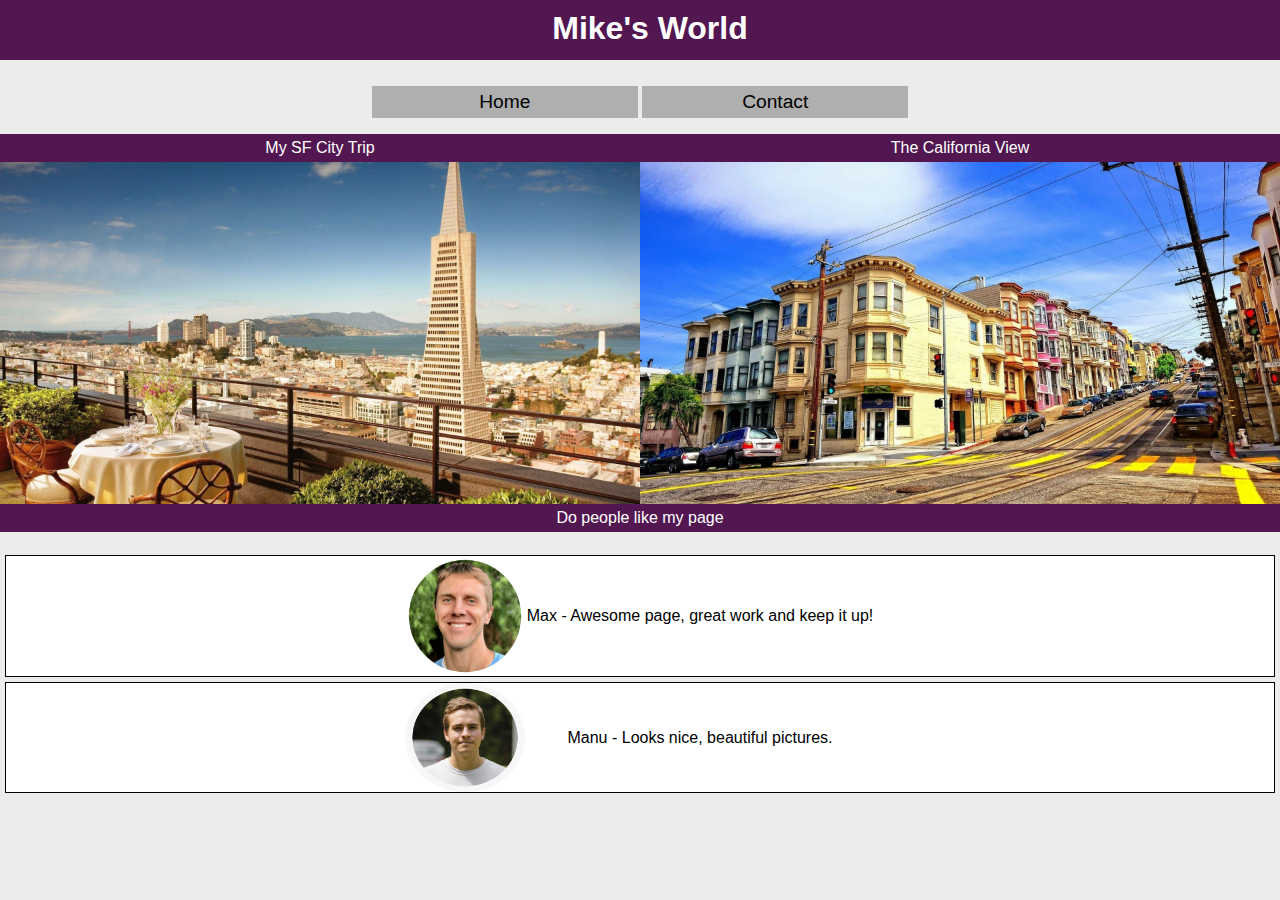
<file: index.html>
<!DOCTYPE html>
<html lang="en">
<head>
    <meta charset="UTF-8">
    <meta name="viewport" content="width=device-width, initial-scale=1.0">
    <title>Mike's World</title>
    <link rel="shortcut icon" href="images/favicon.png">
    <link rel="stylesheet" href="style.css">
    <link rel="preconnect" href="https://fonts.googleapis.com">
    <link rel="preconnect" href="https://fonts.gstatic.com" crossorigin>
</head>
<body>
    <div class="backdrop"></div>
    <div class="modal">
        <h1>Get in Touch</h1>
        <p>Contact me to find out more about my exciting trips!</p>
        <a href="contact/index.html"><button>Contact</button></a>
    </div>
    <header class="fixed-bar">
        <h1 class="page-title"><a href="#">Mike's World</a></h1>
    </header>
    <nav>
        <ul class="navigation">
            <li><a href="#">Home</a></li>
            <li><a href="contact/index.html">Contact</a></li>
        </ul>
    </nav>
    <main>
        <div class="trip-text">
            <p>My SF City Trip</p>
            <p>The California View</p>
        </div>
        <section>
            <div class="trip-images">
                <img class="trip-image" src="./images/image1.jpg" alt="Image of SanFrancisco city">
                <img class="trip-image" src="./images/image2.jpg" alt="Image of California city view">
            </div>
            <p class="feedback">Do people like my page</p>
        </section>
    </main>
    <footer>
        <article>
            <div class="review-clients">
                <img src="images/MaxImage.png" alt="Image of Max">
                <p>Max - Awesome page, great work and keep it up!</p>
            </div>
            <div class="review-clients">
                <img src="images/ManuImage.png" alt="Image of Manu">
                <p>Manu - Looks nice, beautiful pictures.</p>
            </div>
        </article>
    </footer>

    <script src="app.js"></script>
</body>
</html>
</file>
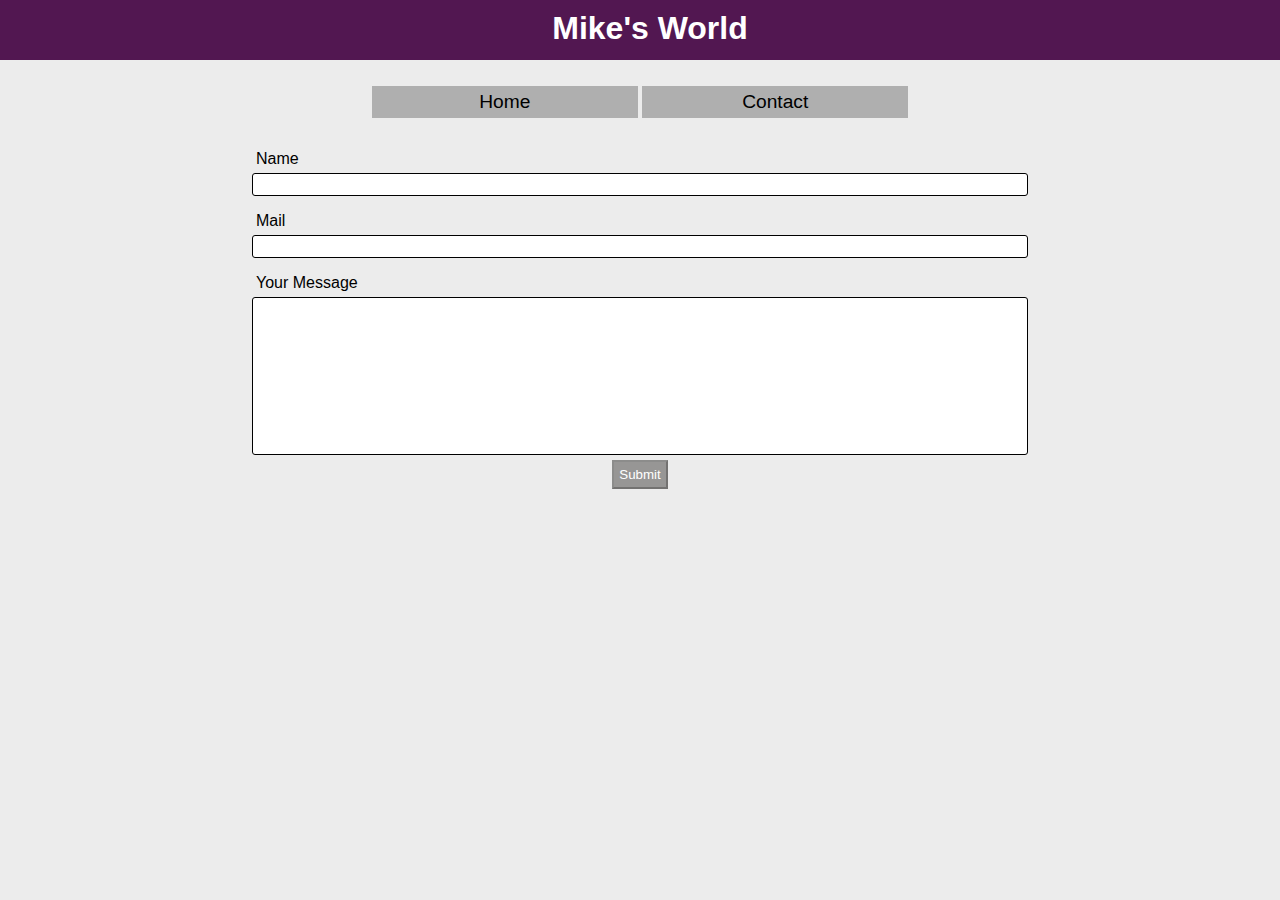
<file: contact/index.html>
<!DOCTYPE html>
<html lang="en">
<head>
    <meta charset="UTF-8">
    <meta name="viewport" content="width=device-width, initial-scale=1.0">
    <title>Mike's World</title>
    <link rel="shortcut icon" href="../images/favicon.png">
    <link rel="stylesheet" href="../style.css">
    <link rel="preconnect" href="https://fonts.googleapis.com">
    <link rel="preconnect" href="https://fonts.gstatic.com" crossorigin>
</head>
<body>
    <header class="fixed-bar">
        <h1 class="page-title"><a href="../index.html">Mike's World</a></h1>
    </header>
    <nav>
        <ul class="navigation">
            <li><a href="../index.html">Home</a></li>
            <li><a href="#">Contact</a></li>
        </ul>
    </nav>
    <main>
        <form class="form">
            <label for="input-name">Name</label>
            <input type="text" name="name" class="form-input" id="input-name" oninput="checkInput()">
            <label for="input-mail">Mail</label>
            <input type="text" name="email" class="form-input" id="input-mail" oninput="checkInput()">
            <label for="input-message">Your Message</label>
            <textarea for="message" cols="30" rows="10" class="form-input" id="input-message" oninput="checkInput()"></textarea>
            <button type="submit" class="submit-button" disabled>Submit</button>
        </form>
    </main>
    
    <script src="app.js"></script>
</body>
</html>
</file>
<file: style.css>
html {
    background-color: rgb(236, 236, 236);
    font-family: 'Barlow', sans-serif;
    font-size: 100%;
}

body {
    margin: 0;

}


a {
    text-decoration: none;
    color: black;
}

a:active {
    color: #fa923f;
}

img:hover {
    cursor: pointer;
}

/* form */
.form {
    display: flex;
    flex-direction: column;
    align-items: center;
    width: 60%;
    margin: 0 auto;
}

label {
    align-self: flex-start;
    margin-top: 16px;
    margin-bottom: 5px;
}

.form-input:hover {
    background: rgb(228, 226, 226);
}

.form-input {
    background: white;
    border: 1px solid black;
    width: 100%;
    padding: 3px;
    border-radius: 3px;
}

.form-input:focus, .form-button {
    outline: none;
    cursor: pointer;
}

textarea {
    resize: none;
    padding: 3px;
}

.submit-button {
    margin-top: 5px;
    padding: 5px;
    background: #979695;
    color: white;
}

.submit-button:active, .submit-button:hover {
    cursor: pointer;
}

.submit-button:focus {
    outline: none;
}

/*header*/
.fixed-bar {
    height: 70px;
}

.page-title {
    position: fixed;
    top: 0;
    width: 100%;
    height: 40px;
    background-color: #521751;
    color: white;
    padding: 10px;
    margin: 0;
    text-align: center;
    font-size: 2rem;
}

.page-title a {
    color: white;
}

.page-title a:active {
    color: #fa923f;
}

/*nav*/
.navigation {
    text-align: center;
    padding: 0;
}

.navigation li {
    display: inline-block;
    width: 20%;
    padding: 5px;
    background-color: rgb(175, 175, 175);
    font-size: 0.9rem;
}

/*main*/

.trip-text {
    display: none;
}


.trip-images {
    display: flex;
    flex-wrap: wrap;
}

.trip-images img {
    width: 100%;
    height: 100%;
}

.feedback {
    position: relative;
    bottom: 18.4px;
    padding: 5px;
    background-color: #521751;
    color: white;
    text-align: center;
    margin: 0;
    font-size: 1rem;
}

/* footer */
.review-clients {
    display: flex;
    align-items: center;
    justify-content: center;
    flex-wrap: wrap;
    border: 1px solid black;
    background-color: white;
    margin: 5px;
}

.review-clients img {
    border-radius: 50%;
    width: 120px;
}

.review-clients p {
    width: 350px;
    text-align: center;
    font-size: 1rem;
}

/* modal */
.backdrop {
    display: none;
    position: fixed;
    background: rgba(0, 0, 0, 0.5);
    top: 0;
    height: 100vh;
    width: 100vw;
    z-index: 1;
}

.modal {
    display: none;
    position: fixed;
    background: white;
    border-radius: 5px;
    padding: 20px;
    width: 260px;
    top: 250px;
    left: calc(50% - 140px);
    z-index: 1;
}

.modal h1 {
    margin: 0;
}

.modal button {
    background: #fa923f;
    color: white;
    border: 1px solid #521751;
    font: inherit;
    font-size: 12px;
    cursor: pointer;
}

.modal button:hover,
.modal button:active {
    background: #521751
}

.modal button:focus {
    outline: none;
}

@media (min-width: 400px) {
    .navigation li {
        font-size: 1.2rem;
    }
    .modal {
        width: 360px;
        left: calc(50% - 190px);
    }
}

@media (min-width: 700px) {
    .trip-images img {
        width: 50%;
    }
     .trip-text {
        padding: 0;
        display: flex;
    }
    .trip-text p {
        background-color: #521751;
        color: white;
        text-align: center;
        padding: 5px;
        margin: 0;
        width: 50%;
        font-size: 1rem;
    }
}
</file>
